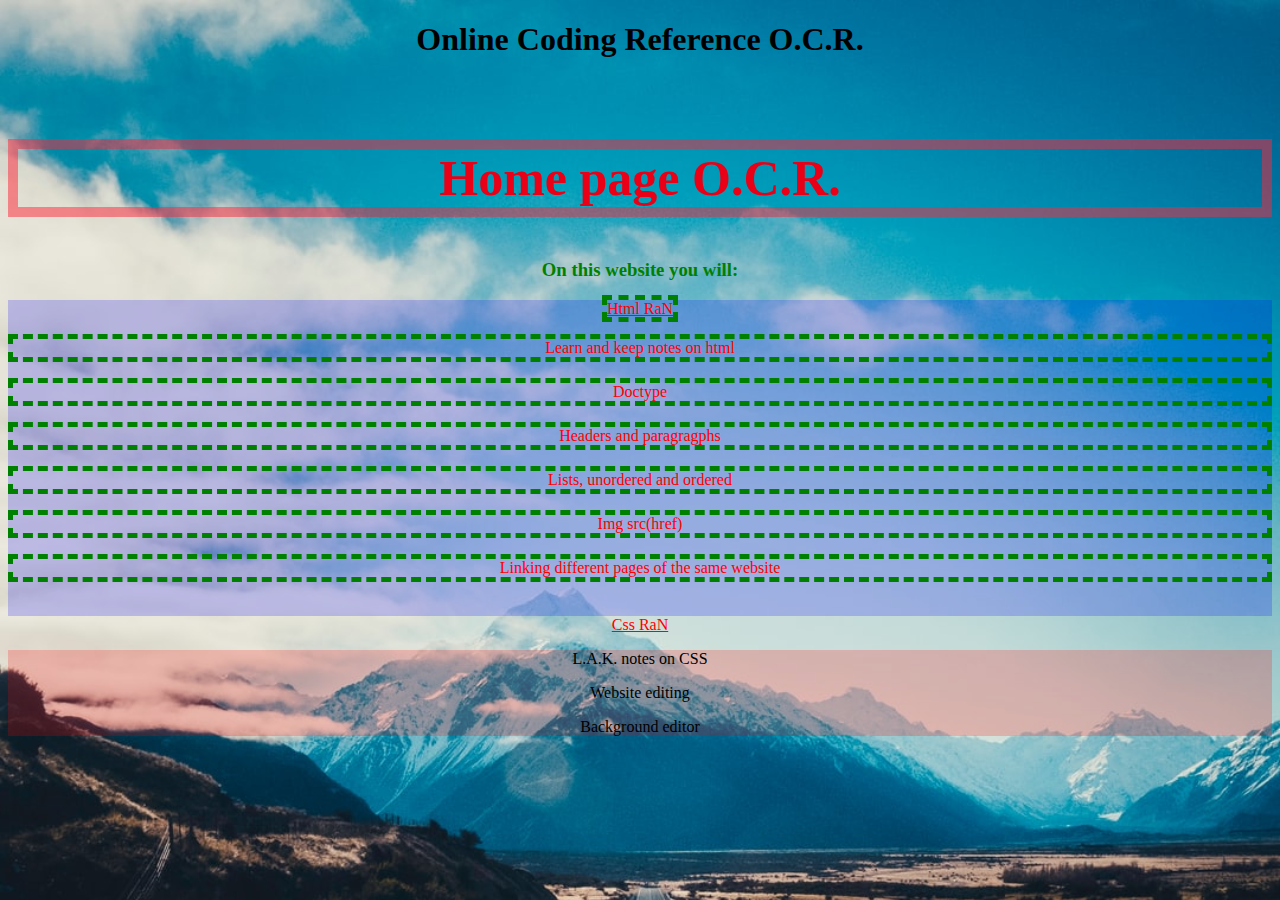
<file: index.html>
<!DOCTYPE html>
<html>
<head>
	<title>O.C.R.</title>
	<link rel="stylesheet" type="text/css" href="style.css">
</head>
<body>
	<header>
		<nav>
			<h1>Online Coding Reference O.C.R.</h1><br>
			<h2>Home page O.C.R.</h2>
			<h3>On this website you will:</h3>
				<div id="div1">
					<a href="newpage.html" class="webtext">Html RaN</a><br>
					<p class="webtext">Learn and keep notes on html</p>
						<p class="webtext active">Doctype</p>
						<p class="webtext">Headers and paragragphs</p>
						<p class="webtext">Lists, unordered and ordered</p>
						<p class="webtext">Img src(href)</p>
						<p class="webtext">Linking different pages of the same website</p><br>
					</div>
					<a href="Cssreference.html">Css RaN</a>
				<div id="div2">
					<p>L.A.K. notes on CSS</p>
					<p>Website editing</p>
					<p>Background editor</p>
				</div>
			</nav>
	</header>
	</body>
</html>
</file>
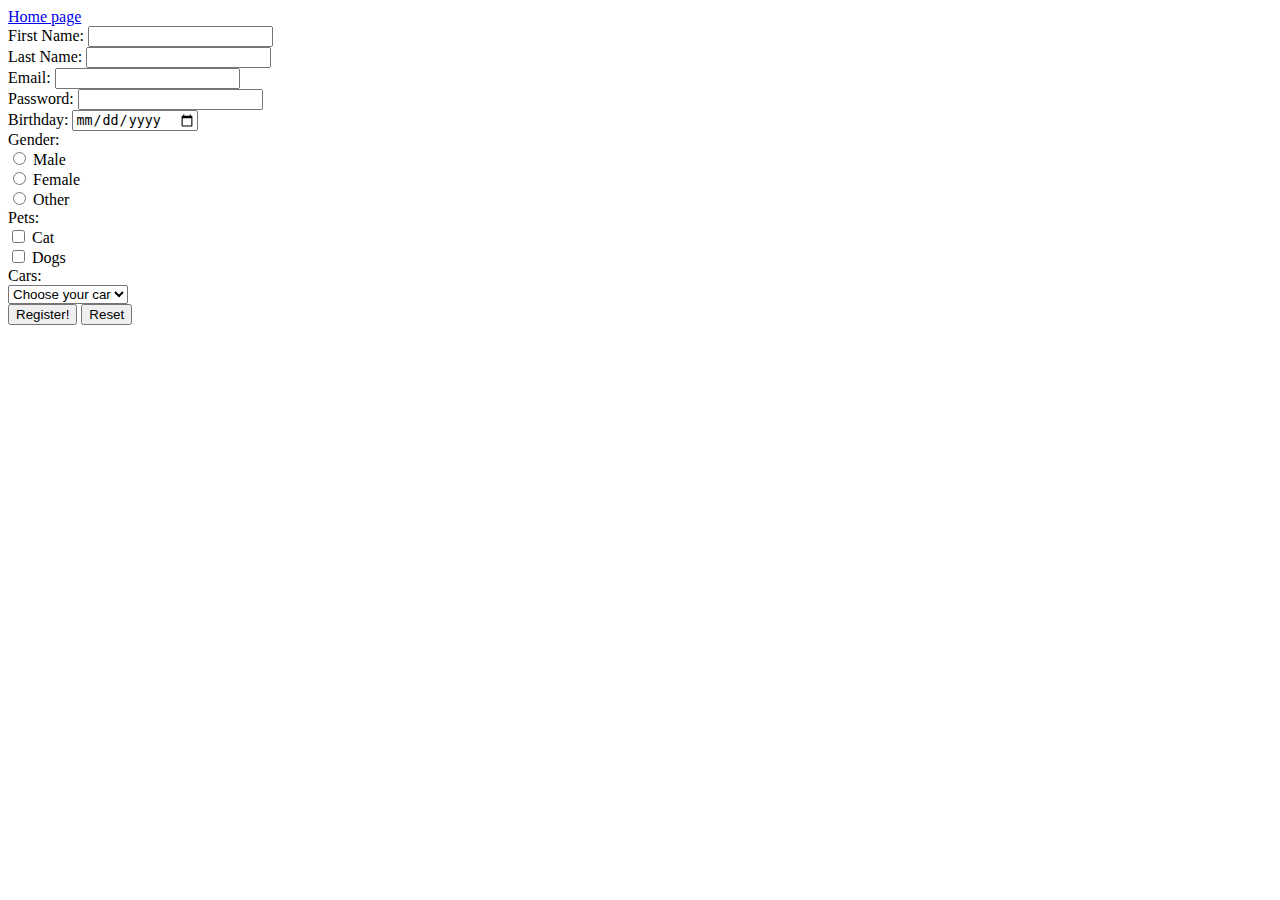
<file: register.html>
<!DOCTYPE html>
<html>
<head>
	<title>Register</title>
</head>
	<body>
	<!-- Use GET, not POST -->
		<form method="GET">
			<a href="index.html">Home page</a><br>
			
			First Name: <input type="text" name="firstname"><br>
			Last Name: <input type="text" name="lastname"><br>
			Email: <input type="Email" name="email" required><br>
			Password: <input type="password" name="password" minlength="5"><br>
			Birthday: <input type="date" name="birthday"><br>
			Gender:<br>
			<input type="radio" name="gender" value="Male"> Male<br>
			<input type="radio" name="gender" value="Female"> Female<br>
			<input type="radio" name="gender" value="Other"> Other<br>
			Pets: <br>
			<input type="checkbox" name="cat"> Cat<br>
			<input type="checkbox" name="dogs"> Dogs<br>
			Cars: <br>
			<select name="cars">
				<option value="choose">Choose your car</option>
				<option value="volvo">Volvo</option>
				<option value="Audi">Audi</option>
			</select><br>
			<input type="submit" value="Register!">
			<input type="reset">
		</form>
	</body>
</html>

<!--?
firstname=Fake
&lastname=new
&email=fake%40gmail.com
&password=fake1
&birthday=2020-12-10
&gender=Female
&cat=on
&dogs=on
&cars=Audi -->
</file>
<file: style.css>
/*Selector {
	Property: Value;
}*/

body{
	background-image: url(image1.png);
	background-size: cover;
	background-blend-mode: screen;
	text-align: center;
}

h2 {
	font-size: 50px;
	color: #E90016;
	text-align: center;
	border: 10px solid rgb(255, 37, 58, .5);
	cursor: pointer;
}

h3 {
	color: green;
}

li {
	/*list-style: none;
	display: inline-block;*/
	list-style: none;
	color: red;
}
a {
	color: red;
}
.webtext {
	border: 5px dashed green;
	color: red
}
.active {
	color: red
}

#div1 {
	background-color: rgb(0, 0, 255, 0.2);
}

#div2 {
	background-color: rgb(255, 0, 0, 0.2);
}
</file>
